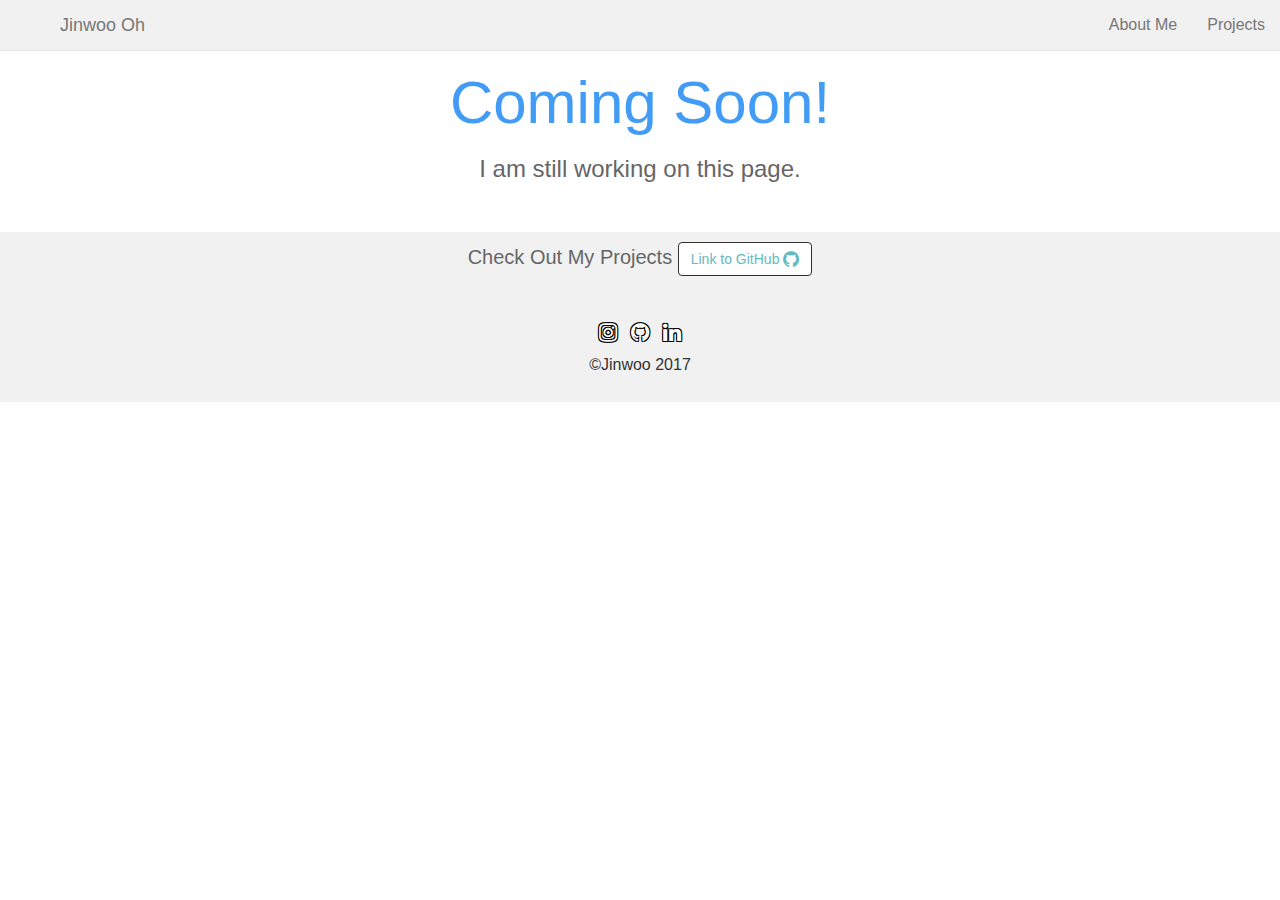
<file: projects.html>
<!DOCTYPE html>
<html lang="en">
<head>
  <title>Projects</title>
  <meta charset="utf-8">

  <meta name="viewport" content="width=device-width, initial-scale=1">
  <link rel="stylesheet" href="https://maxcdn.bootstrapcdn.com/bootstrap/3.3.7/css/bootstrap.min.css">
  <script src="https://ajax.googleapis.com/ajax/libs/jquery/3.2.1/jquery.min.js"></script>
  <script src="https://maxcdn.bootstrapcdn.com/bootstrap/3.3.7/js/bootstrap.min.js"></script>
  <link rel="stylesheet" href="https://maxcdn.bootstrapcdn.com/font-awesome/4.4.0/css/font-awesome.min.css">
  <link rel="stylesheet" href="main.css">
</head>

<body>
<nav class="navbar navbar-default navbar-fixed-top navbar-custom">
      <div class="container-fluid">
        <div class="navbar-header">
          <button type="button" class="navbar-toggle collapsed" data-toggle="collapse" data-target="#navbar" aria-expanded="false" aria-controls="navbar">
            <span class="sr-only">Toggle navigation</span>
            <span class="icon-bar"></span>
            <span class="icon-bar"></span>
            
          </button>
          <a class="navbar-brand" href="index.html">Jinwoo Oh</a>
        </div>
        <div id="navbar" class="collapse navbar-collapse">
          <ul class="nav navbar-nav navbar-right">
            <li><a href="about_me.html">About Me</a></li>
            <li><a href="projects.html">Projects</a></li>        
            
          </ul>
        </div><!--/.nav-collapse -->
      </div>
</nav>

<section id="construction">
    <div class="container">
      <div class="col-md-12 col-sm-12">
        <h2>Coming Soon!</h2>
        <h3>I am still working on this page.</h3>
      </div>
    </div>

</section>


<section id="projects">
      <div class="container">
        <p>Check Out My Projects
        <a target="_blank"  href="https://github.com/JinwooOh/">
          <button class="btn btn-secondary" type="button" data-hover="Click Me"><span>Link to GitHub
            <i class="fa fa-github fa-lg" aria-hidden="true"></i>
          </span></button>
        </a></p>


      </div>
    </section>



<footer>
      <div class="socialbtns">
    <ul>
        <li><a target="_blank" href="https://www.instagram.com/jinwoooh/" class="fa fa-lg fa-instagram"></a></li>
        <li><a target="_blank" href="https://github.com/JinwooOh" class="fa fa-lg fa-github"></a></li>
        <li><a target="_blank" href="https://linkedin.com/in/jinwoo-oh" class="fa fa-lg fa-linkedin"></a></li>
    </ul>
          <p class="text-center">&copy;Jinwoo 2017</p>
    </footer>
      <script src="https://code.jquery.com/jquery-3.2.1.js" integrity="sha256-DZAnKJ/6XZ9si04Hgrsxu/8s717jcIzLy3oi35EouyE=" crossorigin="anonymous"></script>
      <script src="https://maxcdn.bootstrapcdn.com/bootstrap/3.3.7/js/bootstrap.min.js"></script>
        <script>
            window.sr = ScrollReveal();
            
            sr.reveal('.showcase-left', {
              duration: 2000,
              origin:'top',
              distance:'300px'
            });
            sr.reveal('.showcase-right', {
              duration: 2000,
              origin:'right',
              distance:'300px'
            });
            sr.reveal('#testimonial div', {
              duration: 2000,
              origin:'bottom'
            });
            sr.reveal('.info-left', {
              duration: 2000,
              origin:'left',
              distance:'300px',
              viewFactor: 0.2
            });
            sr.reveal('.info-right', {
              duration: 2000,
              origin:'right',
              distance:'300px',
              viewFactor: 0.2
            });
            sr.reveal('.info-title', {
              duration: 2000,
              origin:'left',
              distance:'300px',
              viewFactor: 0.2
            });
        </script>
        <script>
        //collapse navbar after clicking the menu
        $(document).ready(function () {
        $(".navbar-nav li a").click(function(event) {
            $(".navbar-collapse").collapse('hide');
            });
        });
          // Smooth Scrolling
        $(function() {

          $('a[href*="#"]:not([href="#"])').click(function() {
            if (location.pathname.replace(/^\//,'') == this.pathname.replace(/^\//,'') && location.hostname == this.hostname) {
              var target = $(this.hash);
              target = target.length ? target : $('[name=' + this.hash.slice(1) +']');
              if (target.length) {
                $('html, body').animate({
                  scrollTop: target.offset().top
                }, 1000);
                return false;
              }
            }
          });
        });
        </script>
        <!--mailing -->
        <script src="myjs.js"></script>
</body>
</html>
</file>
<file: main.css>
body{
  padding-top: 50px;
  font-size: 16px;

}

h2{
	font-size: 34px;
}

.navbar-custom {
    background-color: #f1f1f1;
    padding-left: 45px;
    text-align: center;
}

#aboutme{
	padding: 30px;
	background: #66B9BF;
}
#aboutme h2{
	color: white;

}
#aboutme p{
	color: white;
}

#aboutme .btn-secondary {
    color: #fff;
    background-color: #66B9BF;
    border-color: white;
}

#contact{
	padding: 30px;
	background: #E37222;
  border-bottom: #333 1px solid;

}
#contact h2{
	color: white;

}
#contact p{
	color: white;
}

#project{
	padding: 30px;
	background: #f1f1f1;

}
#project h2{
	color: #66B9BF;
}
#project p{
	color: #66B9BF;
}
#project .btn-secondary {
    color: #66B9BF;
    background-color: white;
    border-color: #66B9BF;
}

/* minimal sm icons */
.socialbtns{
  text-align: center;
}

.socialbtns, .socialbtns ul, .socialbtns li {
    margin: 0;
    padding: 5px;
}

.socialbtns li {
    list-style: none outside none;
    display: inline-block;
}

.socialbtns .fa {
    color: #FFF;
    text-shadow: 1px 1px 0px #000,
            1px -1px 0px #000,
            -1px 1px 0px #000,
            -1px -1px 0px #000;
    -webkit-text-shadow: 1px 1px 0px #000,
            1px -1px 0px #000,
            -1px 1px 0px #000,
            -1px -1px 0px #000;
    -moz-text-shadow: 1px 1px 0px #000,
            1px -1px 0px #000,
            -1px 1px 0px #000,
            -1px -1px 0px #000;
    -o-text-shadow: 1px 1px 0px #000,
            1px -1px 0px #000,
            -1px 1px 0px #000,
            -1px -1px 0px #000;
    transition: all ease-out 0.5s;
    -moz-transition: all ease-out 0.5s;
    -webkit-transition: all ease-out 0.5s;
    -o-transition: all ease-out 0.5s;
}

.socialbtns .fa:hover {
    color: #000;
    text-shadow: 1px 1px 0px #fff,
            1px -1px 0px #fff,
            -1px 1px 0px #fff,
            -1px -1px 0px #fff;
    -webkit-text-shadow: 1px 1px 0px #fff,
            1px -1px 0px #fff,
            -1px 1px 0px #fff,
            -1px -1px 0px #fff;
    -moz-text-shadow: 1px 1px 0px #fff,
            1px -1px 0px #fff,
            -1px 1px 0px #fff,
            -1px -1px 0px #fff;
    -o-text-shadow: 1px 1px 0px #fff,
            1px -1px 0px #fff,
            -1px 1px 0px #fff,
            -1px -1px 0px #fff;
    transition: all ease 0.5s;
    -moz-transition: all ease-in 0.5s;
    -webkit-transition: all ease-in 0.5s;
    -o-transition: all ease-in 0.5s;
}
label.required>span.white{ color: white; }

footer {
	padding: 10px;
	background-color: #f1f1f1;
}

input[type=button], input[type=submit], input[type=reset] {
    background-color: #E37222;
    border-radius: 8px;
    border-color: white;
    color: white;
    padding: 8px 28px;
    text-decoration: none;
    margin: 4px 2px;
    cursor: pointer;
}


#showcase h2{
  font-size: 40px;
  margin-bottom: 20px;
}

#showcase img{
  width: 90%
  margin-left:60px;
}

#showcase .showcase-right, .showcase-left{
  margin-top: 70px;
}

#info2{

  	margin:20px 0 20px 0;
}
#info3{

  	margin:20px 0 20px 0;
}
#info4{

  	margin:20px 0 20px 0;
}
#info2 h2{
  margin-bottom: 20px;
}
#info2 h3{
  display: inline;
}
#info4 h3{
  display: inline;
}

#projects{
  background: #f1f1f1;
  padding: 10px 0 10px 0;
  text-align: center;
  margin-top: 40px;
}

#projects p{
  font-size: 20px;
  font-family: 'Roboto', sans-serif;
  color: #666;
}

#projects .btn-secondary {
    color: #66B9BF;
    background-color: white;
    border-color: #313131;
}
#construction{
	text-align: center;
}
#construction h2{
	font-size: 60px;
	color: #429bf4;
}
#construction h3{
	color: #666;
}
</file>
